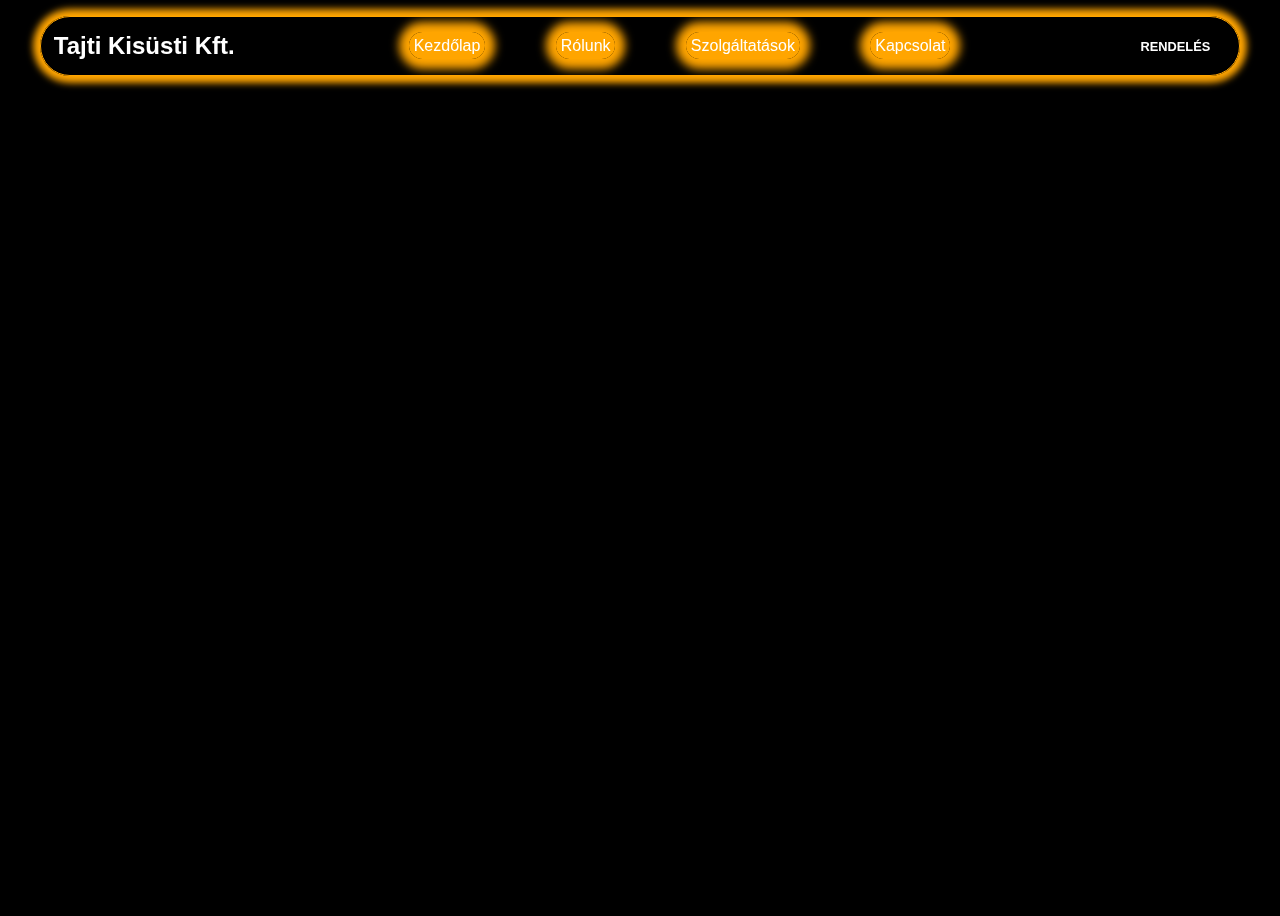
<file: Palinka/index.html>
﻿<!DOCTYPE html>

<html lang="hu" xmlns="http://www.w3.org/1999/xhtml">
<head>
    <meta name="viewport" content="width=device-width, initial-scale=1.0">
    <meta http-equiv="X-UA-Compatible" content="ie=edge">
    <meta charset="utf-8" />
    <meta http-equiv="X-UA-Compatible" content="IE=edge"/>
    <meta name="viewport" content="width=device-width,initial-scale=1.0"/>
    <title>Tajti Üst</title>
    <link rel="stylesheet" href="https://cdnjs.cloudflare.com/ajax/libs/font-awesome/6.4.0/css/all.min.css" integrity="sha512-iecdLmaskl7CVkqkXNQ/ZH/XLlvWZOJyj7Yy7tcenmpD1ypASozpmT/E0iPtmFIB46ZmdtAc9eNBvH0H/ZpiBw==" crossorigin="anonymous" referrerpolicy="no-referrer" />
    <link rel="stylesheet" href="Style.css">
    <link rel="preconnect" href="https://fonts.googleapis.com">
    <link rel="preconnect" href="https://fonts.gstatic.com" crossorigin>
    <link href="https://fonts.googleapis.com/css2?family=Beau+Rivage&display=swap" rel="stylesheet">
    <link href="https://fonts.googleapis.com/css2?family=Fascinate&display=swap" rel="stylesheet">
    <link href="https://fonts.googleapis.com/css2?family=Black+Ops+One&display=swap" rel="stylesheet">



</head>
<body>
    <header>
        <div class="navbar">
            <div class="logo"><a href="#home">Tajti Kisüsti Kft.</a></div>
            <ul class="links">
                <li><a href="#home" class="active">Kezdőlap</a></li>
                <li><a href="#about">Rólunk</a></li>
                <li><a href="#services">Szolgáltatások</a></li>
                <li><a href="#contact">Kapcsolat</a></li>
            </ul>
            <a href="#buy" class="action_btn">RENDELÉS </a>
            <div class="toggle_btn">
                <i class="fa-solid fa-bars"></i>
            </div>
        </div>

        <div class="dropdown_menu">
            <ul>
                <li><a href="#home">Kezdőlap</a></li>
                <li><a href="#about">Rólunk</a></li>
                <li><a href="#services">Szolgáltatások</a></li>
                <li><a href="#contact">Kapcsolat</a></li>
                <li class="rendeles_li"><a href="#buy" class="action_btn">RENDELÉS</a></li>
            </ul>
        </div>
    </header>

    <main>
        <section id="home">
            <div class="herobox">
                <div id="hero">
                    <h1>Üdvözöljük a megújult weboldalunkon</h1>
                    <p>
                    Minőségi pálinkát keres? Akkor jó helyen jár. Ez a Tajti Kisüsti Kft. pálinkafőző weboldala. Pár kattintással online is tud pálinkát rendelni tőlünk!
                    </p>
                </div>
            </div>
        </section>
        <section id="about">
            <div>
                
            </div>
        </section>
        <section id="services">
            <div>
                
            </div>
        </section>
        <section id="contact">
            <div>
                
            </div>
        </section>
        <section id="buy">

        </section>
    </main>
    <script src="/Script.js"></script>
</body>
</html>
</file>
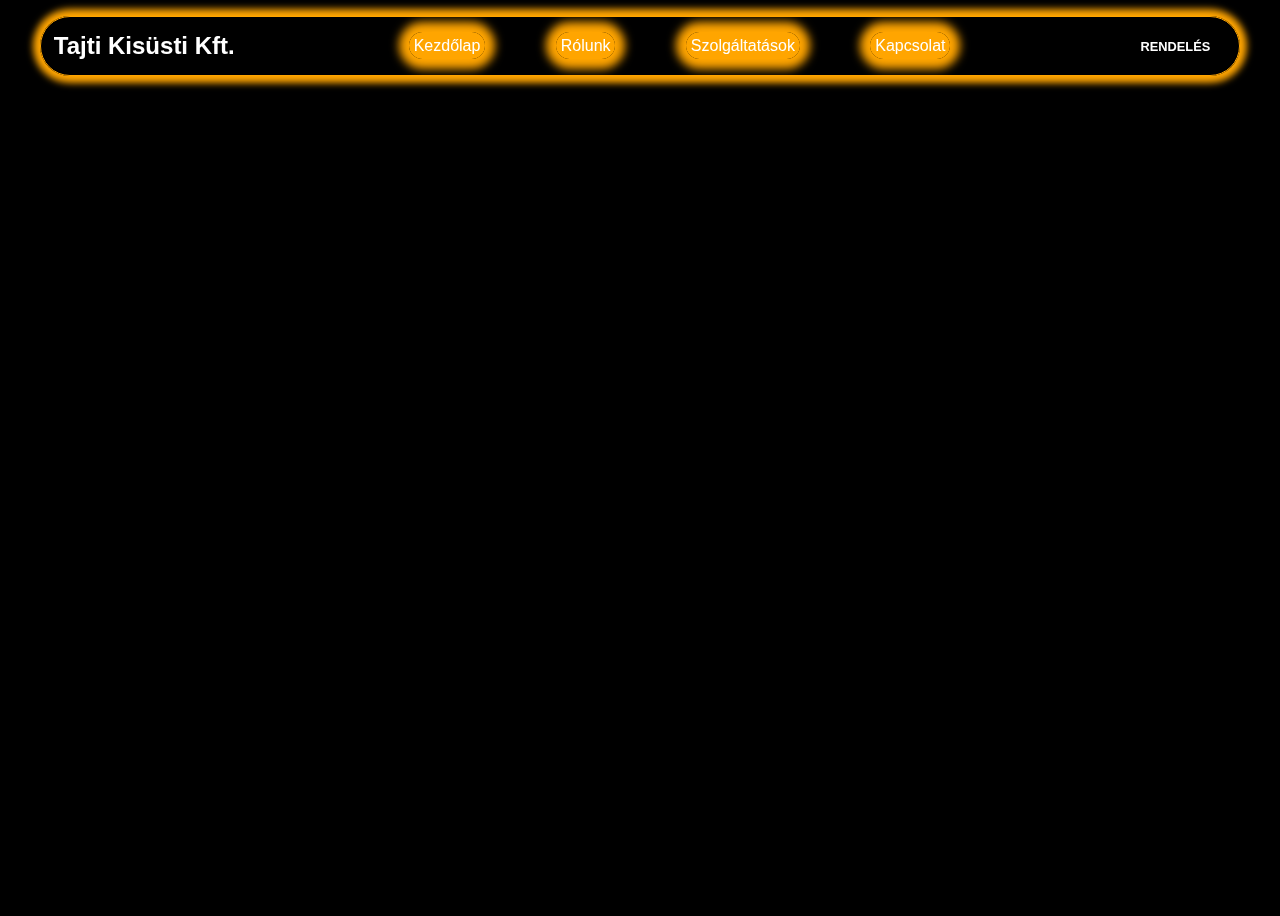
<file: Palinka/main.html>
﻿<!DOCTYPE html>

<html lang="hu" xmlns="http://www.w3.org/1999/xhtml">
<head>
    <meta name="viewport" content="width=device-width, initial-scale=1.0">
    <meta http-equiv="X-UA-Compatible" content="ie=edge">
    <meta charset="utf-8" />
    <meta http-equiv="X-UA-Compatible" content="IE=edge"/>
    <meta name="viewport" content="width=device-width,initial-scale=1.0"/>
    <title>Tajti Üst</title>
    <link rel="stylesheet" href="https://cdnjs.cloudflare.com/ajax/libs/font-awesome/6.4.0/css/all.min.css" integrity="sha512-iecdLmaskl7CVkqkXNQ/ZH/XLlvWZOJyj7Yy7tcenmpD1ypASozpmT/E0iPtmFIB46ZmdtAc9eNBvH0H/ZpiBw==" crossorigin="anonymous" referrerpolicy="no-referrer" />
    <link rel="stylesheet" href="Style.css">
</head>
<body>
    <header>
        <div class="navbar">
            <div class="logo"><a href="#">Tajti Kisüsti Kft.</a></div>
            <ul class="links">
                <li><a href="#home">Kezdőlap</a></li>
                <li><a href="#about">Rólunk</a></li>
                <li><a href="#services">Szolgáltatások</a></li>
                <li><a href="#contact">Kapcsolat</a></li>
            </ul>
            <a href="#" class="action_btn">RENDELÉS </a>
            <div class="toggle_btn">
                <i class="fa-solid fa-bars"></i>
            </div>
        </div>

        <div class="dropdown_menu">
            <ul>
                <li><a href="#home">Kezdőlap</a></li>
                <li><a href="#about">Rólunk</a></li>
                <li><a href="#services">Szolgáltatások</a></li>
                <li><a href="#contact">Kapcsolat</a></li>
                <li class="rendeles_li"><a href="#buy" class="action_btn">RENDELÉS</a></li>
            </ul>
        </div>
    </header>

    <main>
        <section id="home">
            <div class="herobox">
                <div id="hero">
                    <h1>Üdvözöljük a megújult weboldalunkon</h1>
                    <p>
                    Minőségi pálinkát keres? Akkor jó helyen jár. Ez a Tajti Kisüsti Kft. pálinkafőző weboldala. Pár kattintással online is tud pálinkát rendelni tőlünk!
                    </p>
                </div>
            </div>
        </section>
        <section id="about"></section>
        <section id="services"></section>
        <section id="contact"></section>
        <section id="buy"></section>
    </main>
    <script src="/Script.js"></script>
</body>
</html>
</file>
<file: Palinka/Style.css>
﻿*{
margin: 0;
padding: 0;
box-sizing: border-box;
font-family: 'Open Sans', sans-serif;
}

body {
    height: 100vh;
    background-color: #000;
    background-image: url('https://markhazipalinka.hu/wp-content/uploads/2020/08/aaa.png');
    background-size: cover;
    background-position: center;
}

section#hero {
    height: calc(100vh - 60px);
    display: flex;
    flex-direction: column;
    align-items: center;
    justify-content: center;
    text-align: center;
    color: #fff;
}

.herobox {
}

#hero p {
    text-shadow: 0px 0px 3px black;
    margin: 0rem 1rem;
    padding: 0.3rem;
    border-radius: 20px;
    backdrop-filter: blur(15px);
}

#hero h1 {
    font-size: 3rem;
    margin-bottom: 1rem;
    text-shadow: 3px 3px 5px black;
}

li{
    list-style: none;
}

a{
    text-decoration: none;
    color: #fff;
    font-size: 1rem;
}

.links a:hover {
    color: black;
    padding: 0.3rem;
    background-color: white;
    box-shadow: 0px 0px 10px 10px white;
    border-radius: 40px;
    border: 0px solid white;
}

header{
    position: relative;
    padding: 0 2rem;
}

.links {
    padding: 0 1.4rem;
    border-radius: 40px;
    width: 50%;
    height: 60px;
    margin: 0 auto;
    align-items: center;
    justify-content: space-between;
}

.links a {
    padding: 0.3rem;
    background-color: orange;
    box-shadow: 0px 0px 10px 10px orange;
    border-radius: 40px;
}

.navbar {
    backdrop-filter: blur(10px);
    width: 100%;
    height: 60px;
    max-width: 1200px;
    margin: 1rem auto 0 auto;
    display: flex;
    align-items: center;
    justify-content: space-between;
    border: 1px solid orange;
    box-shadow: 0 0 7px 7px orange;
    border-radius: 40px;
    padding: 0 0.8rem;
}
.navbar .logo a{
    font-size: 1.5rem;
    font-weight: bold;
}

.navbar .links{
    display: flex;
    gap: 2rem;
}

.navbar .toggle_btn{
    color: #fff;
    font-size: 1.5rem;
    cursor: pointer;
    display: none;
}

.action_btn{
    background-color: black;
    color: #fff;
    padding: 0.5rem 1rem;
    border: none;
    outline: none;
    border-radius: 20px;
    font-size: 0.8rem;
    font-weight: bold;
    cursor: pointer;
    transition: scale 0.2 ease;
}

.action_btn:hover{
    scale: 1.05;
    color: #fff;
}

.action_btn:active {
    scale: 0.95;
}

/*DROPDOWN MENU*/
.dropdown_menu{
    display: none;
    position: absolute;
    right: 2rem;
    top: 60px;
    height: 0;
    width: 300px;
    background: rgba(255, 255, 255, 0.1);
    backdrop-filter: blur(15px);
    border-radius: 10px;
    overflow: hidden;
    transition: height .2s cubic-bezier(0.175, 0.885, 0.32, 1.275);
}

.dropdown_menu.open{
    height: 240px;
}

.dropdown_menu li{
    padding: 0.7rem;
    display: flex;
    align-items: center;
    justify-content: center;
}

.dropdown_menu .action_btn {
     width: 100%;
     display: flex;
    justify-content: center;
 }

/*RESPONSIVE*/
@media (max-width: 992px) {
    .navbar .links,
    .navbar .action_btn {
        display: none;
    }

    .navbar .toggle_btn{
        display: block;
    }

    .dropdown_menu{
        display: block;
    }
}

@media (max-width: 576px) {
    .dropdown_menu{
        left: 2rem;
        width: unset;
    }
}
</file>
